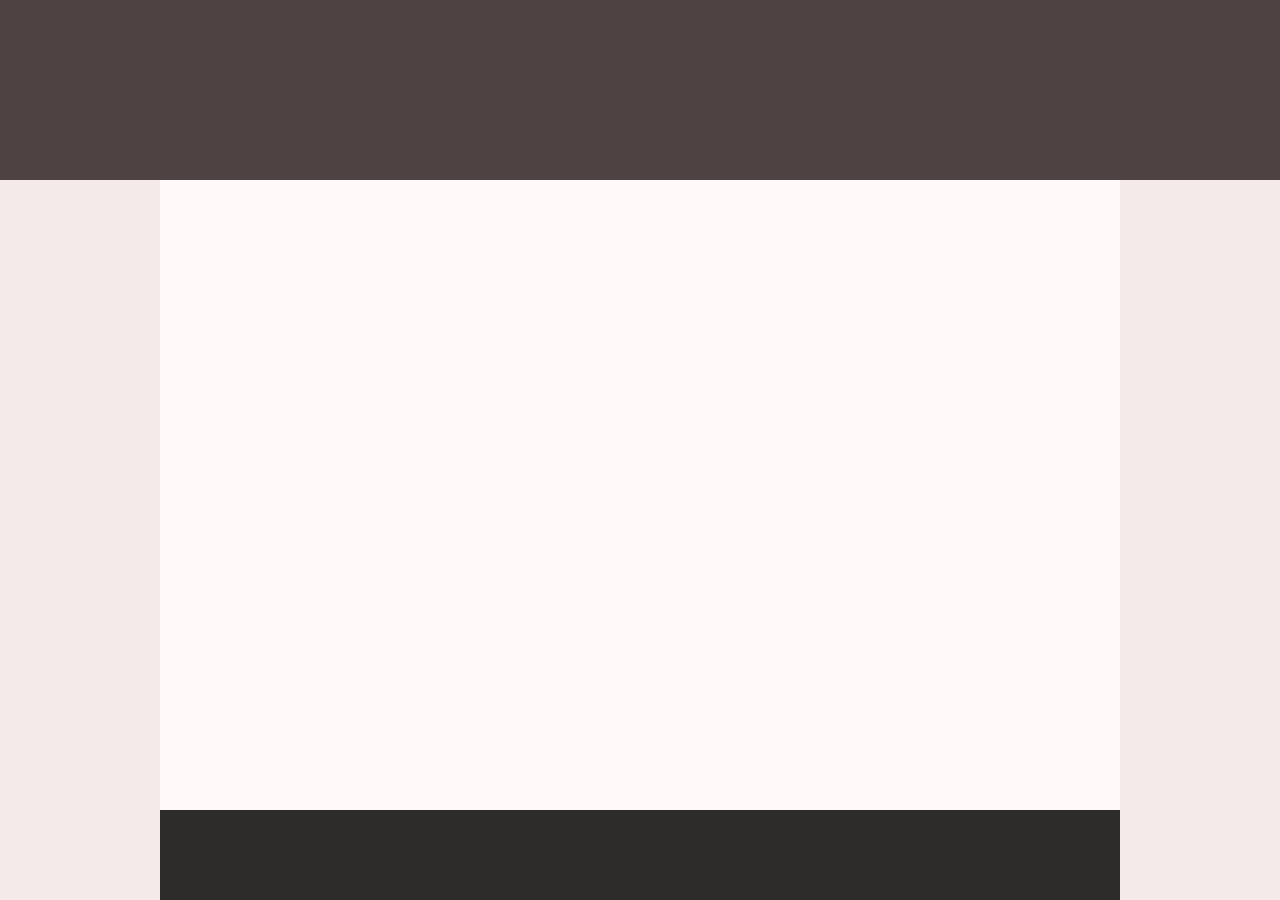
<file: first/index.html>
<!-- Put your HTML HERE, make sure to connect your index.css sheet -->

<html lang="en">
<head>
    

    <meta charset="UTF-8">
    <meta name="viewport" content="width=device-width, initial-scale=1.0">
    <meta http-equiv="X-UA-Compatible" content="ie=edge">
    <link rel="stylesheet" href="index.css">
    <title>Document</title>
</head>
<body>
<div class="header"></div>
<div class="main-content"></div>
<div class="footer"></div>
    
</body>
</html>
</file>
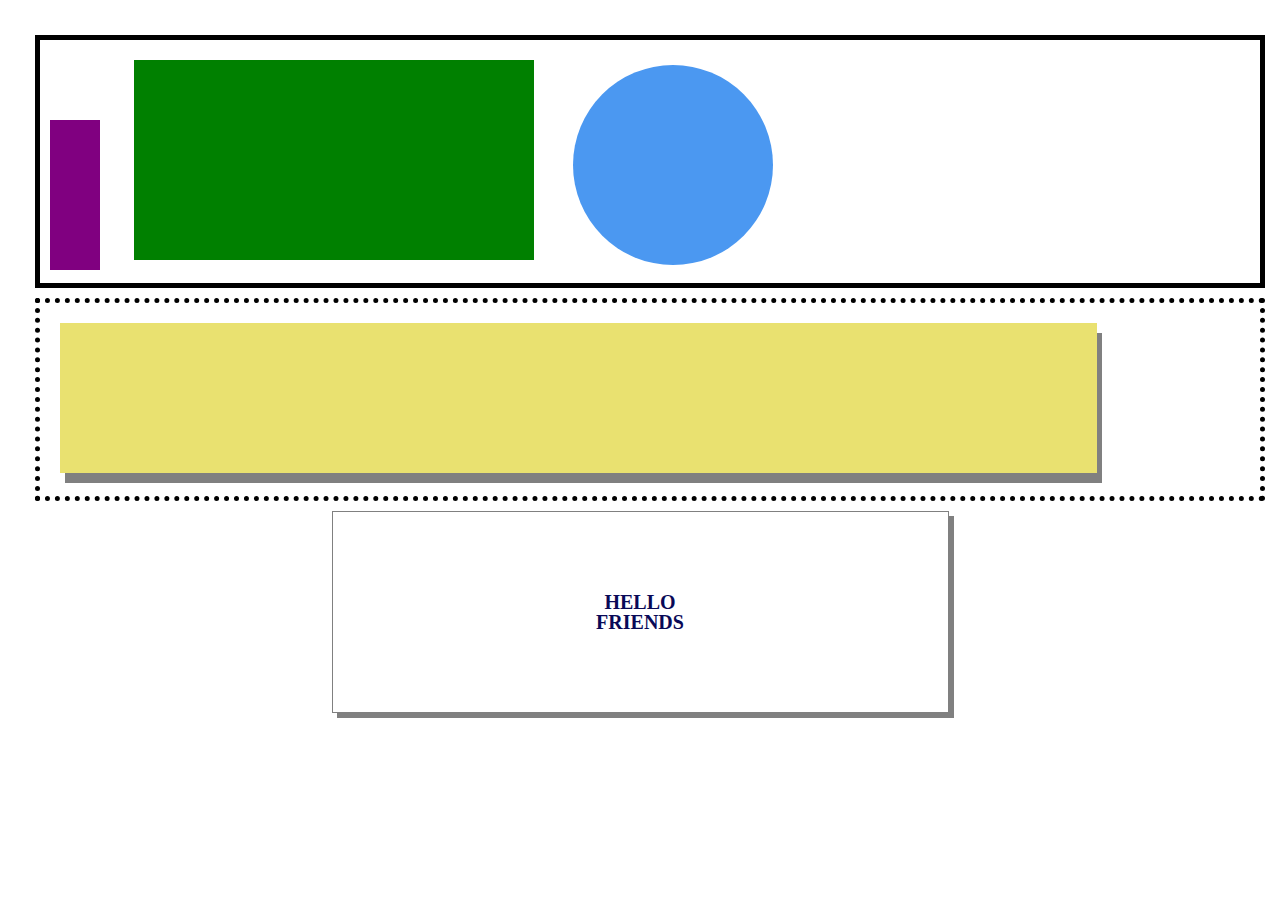
<file: second/index.html>
<!-- Put your HTML HERE, make sure to connect your index.css sheet -->

<!DOCTYPE html>
<html lang="en">
<head>
    <meta charset="UTF-8">
    <meta name="viewport" content="width=device-width, initial-scale=1.0">
    <meta http-equiv="X-UA-Compatible" content="ie=edge">
    <link rel="stylesheet" href="index.css">
    <title>Document</title>
</head>
<body>
    <div class = "solid-border">
        <div class = "purple-rec"></div>
        <div class = "green-rec"></div>
        <div class = "blue-cir">
        </div>
    </div>
    <div class = "dotted-line">
        <div class = "yellow-rec"></div>
    </div>
    <div class = "post-card">
        <div 
             <h1 class = "hi">HELLO <br> FRIENDS</h1>
        </div> 

    </div>
</body>
</html>
</file>
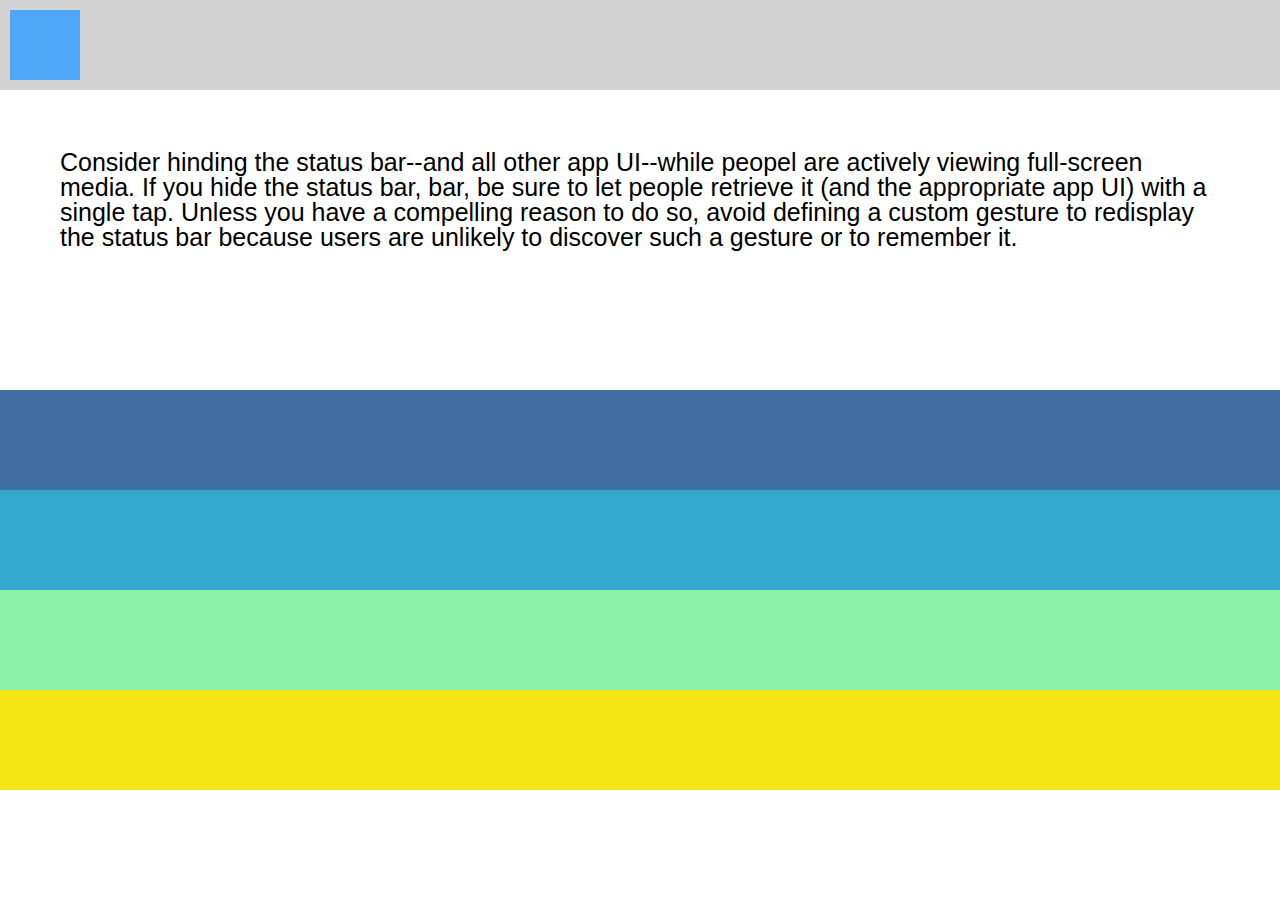
<file: third/index.html>
<!-- Put your HTML HERE, make sure to connect your index.css sheet -->
<html lang="en">
<head>
    <meta charset="UTF-8">
    <meta name="viewport" content="width=device-width, initial-scale=1.0">
    <meta http-equiv="X-UA-Compatible" content="ie=edge">
    <link rel="stylesheet" href="main.css">
    <link rel="stylesheet" href="reset.css">
    <title>Document</title>
</head>
<body>
    <div class = "grey">
        <div class = "li-bl-box"></div>
    </div>
    <div class = 'white-space'>
        <div class = "words">Consider hinding the status bar--and all other app UI--while peopel are actively viewing full-screen media.
            If you hide the status bar, bar, be sure to let people retrieve it (and the appropriate app UI) with a single tap. Unless you have a compelling reason to do so, 
            avoid defining a custom gesture to redisplay the status bar because users are unlikely to discover such a gesture or to remember it.</div>
    </div>
<div>
    <div class = "blue-line"></div>
    <div class = "green-line"></div>
    <div class = "yellowish"></div>
    <div class = 'yellow'></div>
</body>
</html>
</file>
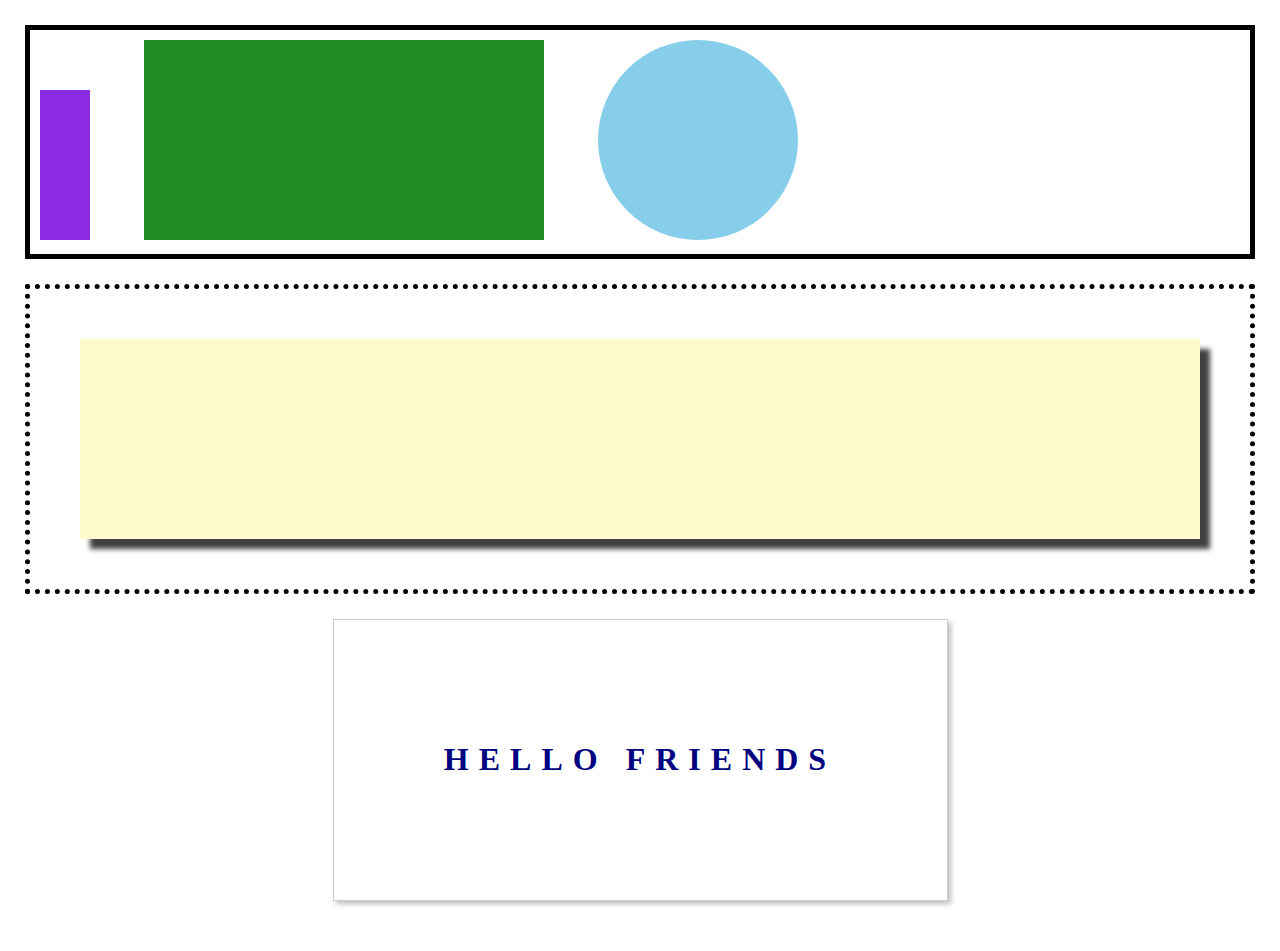
<file: second/solution/index.html>
<!DOCTYPE html>
<html>
  <head>
    <title> Second - Solution </title>
    <link rel="stylesheet" href="index.css" />
  </head>

  <body>
    <div class="container-one">
      <div class="square-one">
      
      </div>
      <div class="square-two">
        
      </div>
      <div class="circle-one">
        
      </div>
    </div>
    <div class="container-two">
        <div class="box-shadow">
          
        </div>
    </div>
    <div class="container-three">
      <h1>HELLO FRIENDS</h1>
    </div>
  </body>
</html>
</file>
<file: first/index.css>
html, body, div, span, applet, object, iframe,
h1, h2, h3, h4, h5, h6, p, blockquote, pre,
a, abbr, acronym, address, big, cite, code,
del, dfn, em, img, ins, kbd, q, s, samp,
small, strike, strong, sub, sup, tt, var,
b, u, i, center,
dl, dt, dd, ol, ul, li,
fieldset, form, label, legend,
table, caption, tbody, tfoot, thead, tr, th, td,
article, aside, canvas, details, embed, 
figure, figcaption, footer, header, hgroup, 
menu, nav, output, ruby, section, summary,
time, mark, audio, video {
	margin: 0;
	padding: 0;
	border: 0;
	font-size: 100%;
	font: inherit;
	vertical-align: baseline;
}
 HTML5 display-role reset for older browsers */
 article, aside, details, figcaption, figure, 
footer, header, hgroup, menu, nav, section {
	display: block;
}
body {
	line-height: 1;
}
ol, ul {
	list-style: none;
}
blockquote, q {
	quotes: none;
}
blockquote:before, blockquote:after,
q:before, q:after {
	content: '';
	content: none;
}
table {
	border-collapse: collapse;
	border-spacing: 0;
} 


body {
    margin: 0;
    background-color: rgb(245, 234, 234);
    width: 100%;
    height: 100vh;
  }
  
  .header {
    width: 100%;
    height: 20vh;
    background-color: #4e4242;
  }
  
  .main-content {
    background-color: rgb(255, 249, 249);
    margin: 0 auto;
    width: 75%;
    height: 70vh;
  }
  
  .footer { 
    background-color: #2e2b2b;
    margin: 0 auto;
    height: 10vh;
    width: 75%;
  }
</file>
<file: second/index.css>
html, body, div, span, applet, object, iframe,
h1, h2, h3, h4, h5, h6, p, blockquote, pre,
a, abbr, acronym, address, big, cite, code,
del, dfn, em, img, ins, kbd, q, s, samp,
small, strike, strong, sub, sup, tt, var,
b, u, i, center,
dl, dt, dd, ol, ul, li,
fieldset, form, label, legend,
table, caption, tbody, tfoot, thead, tr, th, td,
article, aside, canvas, details, embed, 
figure, figcaption, footer, header, hgroup, 
menu, nav, output, ruby, section, summary,
time, mark, audio, video {
	margin: 0;
	padding: 0;
	border: 0;
	font-size: 100%;
	font: inherit;
	vertical-align: baseline;
}
/* HTML5 display-role reset for older browsers */
article, aside, details, figcaption, figure, 
footer, header, hgroup, menu, nav, section {
	display: block;
}
body {
	line-height: 1;
}
ol, ul {
	list-style: none;
}
blockquote, q {
	quotes: none;
}
blockquote:before, blockquote:after,
q:before, q:after {
	content: '';
	content: none;
}
table {
	border-collapse: collapse;
	border-spacing: 0;
}



body{
    background-color: white;
    padding: 25px;
}

.solid-border{
    width: 100%;
    border: 5px solid black;
    margin: 10px;
    box-sizing: border-box;
    
}
.purple-rec {
width: 50px;
height: 150px;
background-color: purple;
display: inline-block;
margin:10px;
}
.green-rec {
display: inline-block;
height: 200px;
width: 400px;
background-color: green;
margin: 20px;

}
.blue-cir{
    
        height: 200px;
        width: 200px;
        background-color: rgb(75, 152, 241);
        border-radius: 85%;
        display: inline-block;
        margin: 15px;
      
}
.dotted-line {
    width: 100%;
    border: 5px dotted black;
    margin: 10px;
    box-sizing: border-box;
}
    .yellow-rec {
        display: inline-block;
        height: 150px;
        width: 85%;
        background-color: rgb(233, 225, 112);
        margin: 20px;
        box-shadow: 5px 10px gray;
    }

    .post-card{
        height: 200px;
        width: 50%;
        border: 1px solid gray;
        background-color: rgb(255, 255, 255);
        margin: auto;
        box-shadow: 5px 5px grey;
    }
    .hi{
        color: rgb(9, 9, 87);
        text-align: center;
        margin: 80px auto;
        font-size: 20px;
        font-weight: bold;

    }
</file>
<file: third/main.css>
.grey{
    background-color: lightgrey;
    width: 100%;
    height: 90px;
    padding: 10px;
    margin: 0px;
}
.li-bl-box{
    background-color: rgb(80, 167, 248);
    width:70px;
    height: 70px;
    margin: 0px 0px 5px 0px;
}
.white-space{
    background-color: rgb(255, 255, 255);
    width: 100%;
    height: 300px;
    padding: 60px 60px 60px 60px;
    margin: 0px;
    
}
.blue-line{
    background-color: rgb(65, 110, 161);
    width: 100%;
    height: 100px;
    padding: 10px;
    margin: 0px;
}

.green-line{
    background-color: rgb(49, 168, 204);
    width: 100%;
    height: 100px;
    padding: 10px;
    margin: 0px;
}
.yellowish{
    background-color: rgb(139, 243, 170);
    width: 100%;
    height: 100px;
    padding: 10px;
    margin: 0px;
}
.yellow{
    background-color: rgb(245, 230, 21);
    width: 100%;
    height: 100px;
    padding: 10px;
    margin: 0px
}
.words{
    font-size: 25px;
    font-family: 'Lucida Sans', 'Lucida Sans Regular', 'Lucida Grande', 'Lucida Sans Unicode', Geneva, Verdana, sans-serif;
}
</file>
<file: second/solution/index.css>
body {
  margin: 0;
  padding: 25px;
}


.container-one {
  width: 100%;
  border: 5px solid black;
  padding: 10px;
  box-sizing: border-box ;
}


.square-one {
  height: 150px;
  width: 50px;
  background-color: blueviolet;
  display: inline-block;
}
.square-two {
  height: 200px;
  width: 400px;
  display: inline-block;
  background-color: forestgreen;
  margin: 0 50px;
}
.circle-one {
  height: 200px;
  width: 200px;
  border-radius: 50%;
  background-color: skyblue;
  display: inline-block;
}

.container-two {
  width: 100%;
  border: 5px dotted black;
  padding: 50px;
  box-sizing: border-box ;
  margin-top: 25px; 
}

.box-shadow {
  width: 100%;
  height: 200px;
  background-color: lemonchiffon;
  -webkit-box-shadow: 10px 10px 5px 0px rgba(0,0,0,0.75);
  -moz-box-shadow: 10px 10px 5px 0px rgba(0,0,0,0.75);
  box-shadow: 10px 10px 5px 0px rgba(0,0,0,0.75);
}

.container-three {
  width: 50%;
  border: 1px solid #ccc;
  background-color: white;
  padding: 100px;
  box-sizing: border-box ;
  margin: 25px auto; 
  -webkit-box-shadow: 3px 3px 5px 0px rgba(0,0,0,0.25);
  -moz-box-shadow: 3px 3px 5px 0px rgba(0,0,0,0.25);
  box-shadow: 3px 3px 5px 0px rgba(0,0,0,0.25);
}

.container-three h1 {
  width: 100%;
  text-align: center;
  color: navy;
  letter-spacing: 10px;
}
</file>
